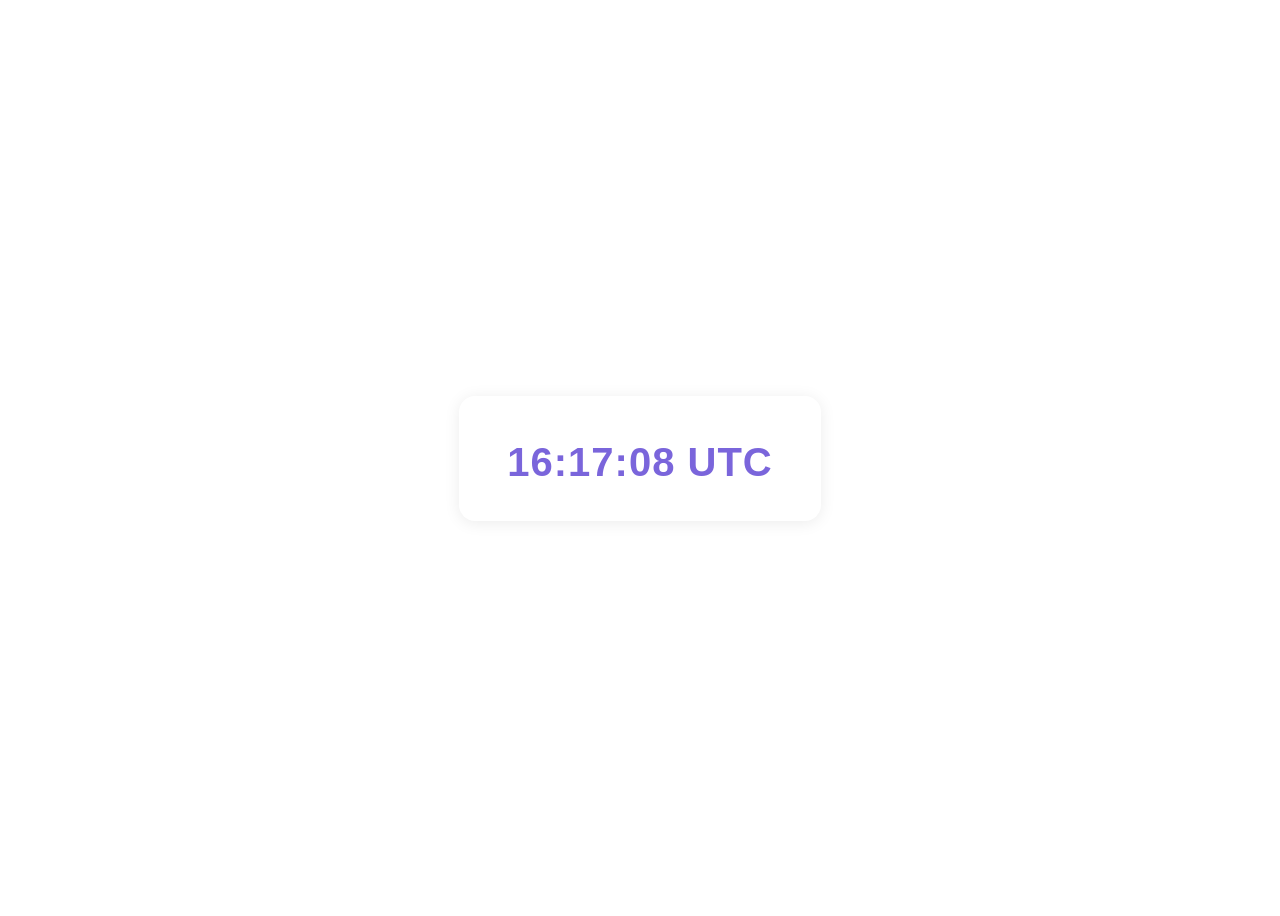
<file: clock.html>
<!DOCTYPE html>
<html lang="en">
<head>
    <meta charset="UTF-8">
    <meta name="viewport" content="width=device-width, initial-scale=1.0">
    <title>Clock</title>
      <link rel="icon" type="image/x-icon" href="/IMG/DuckMonogram.ico">
    <link href="https://fonts.googleapis.com/css?family=Roboto:400,700&display=swap" rel="stylesheet">
    <style>
        body {
            font-family: 'Fira Code', sans-serif;
            background: #fff;
            display: flex;
            justify-content: center;
            align-items: center;
            height: 100vh;
        }
        .clock-widget {
            background: transparent;
            border-radius: 16px;
            box-shadow: 0 2px 16px rgba(0,0,0,0.08);
            padding: 32px 48px;
            text-align: center;
        }
        .clock-time {
            color: #7a65db;
            font-size: 2.5rem;
            font-weight: 700;
            margin: 12px 0 4px 0;
            letter-spacing: 1px;
        }
        .clock-label {
            color: #888;
            font-size: 1rem;
            margin-bottom: 16px;
        }
    </style>
</head>
<body>
    <div class="clock-widget">
        <div id="utc-time" class="clock-time">--:--:-- UTC</div>
    </div>
    <script>
        function pad(n) { return n < 10 ? '0' + n : n; }
        function updateClocks() {
            const now = new Date();
            // UTC Time
            const utcHours = pad(now.getUTCHours());
            const utcMinutes = pad(now.getUTCMinutes());
            const utcSeconds = pad(now.getUTCSeconds());
            document.getElementById('utc-time').textContent = `${utcHours}:${utcMinutes}:${utcSeconds} UTC`;
            // Amsterdam Time (UTC+1 or UTC+2 with DST)
            // Use Intl API for correct DST handling
        }
        updateClocks();
        setInterval(updateClocks, 1000);
    </script>
</body>
</html>
</file>
